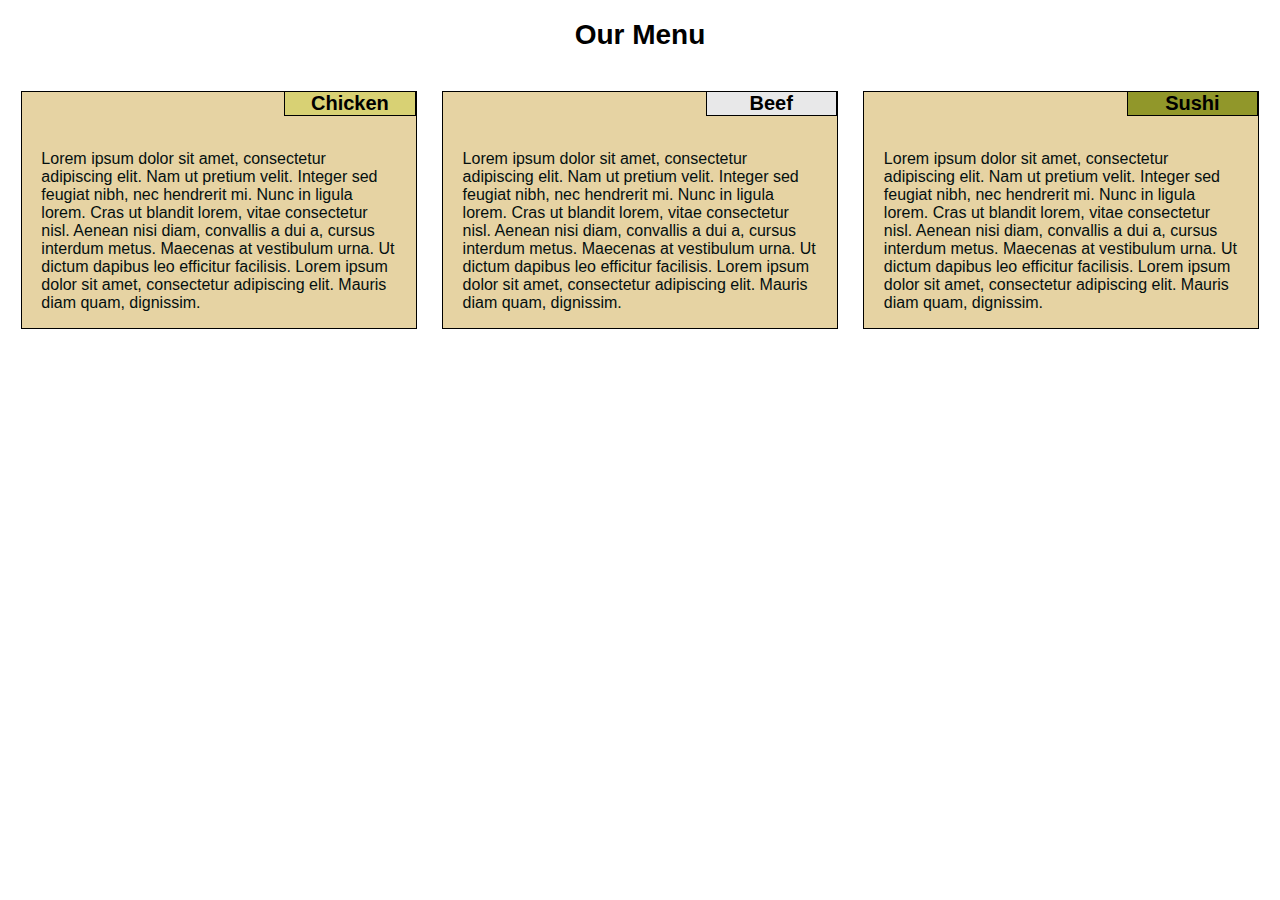
<file: mod2_solution/index.html>
<!DOCTYPE html>
<html>
<head>
<meta charset="utf-8">
<meta name="viewport" content="width=device-width, initial-scale=1">
<title>Responsive Layout</title>
<link rel="stylesheet" href="style.css" type="text/css">
</head>

<body>
<h1>Our Menu</h1>

<div class="row">
  <div class="col-lg-4 col-md-6 col-sm-12">
     <h2 id ="chick">Chicken</h2>
     <p>Lorem ipsum dolor sit amet, consectetur adipiscing elit. Nam ut pretium velit. Integer sed feugiat nibh, nec hendrerit mi. Nunc in ligula lorem. Cras ut blandit lorem, vitae consectetur nisl. Aenean nisi diam, convallis a dui a, cursus interdum metus. Maecenas at vestibulum urna. Ut dictum dapibus leo efficitur facilisis. Lorem ipsum dolor sit amet, consectetur adipiscing elit. Mauris diam quam, dignissim.</p>
  </div>
  <div class="col-lg-4 col-md-6 col-sm-12">
     <h2 id = "beef">Beef</h2>
     <p>Lorem ipsum dolor sit amet, consectetur adipiscing elit. Nam ut pretium velit. Integer sed feugiat nibh, nec hendrerit mi. Nunc in ligula lorem. Cras ut blandit lorem, vitae consectetur nisl. Aenean nisi diam, convallis a dui a, cursus interdum metus. Maecenas at vestibulum urna. Ut dictum dapibus leo efficitur facilisis. Lorem ipsum dolor sit amet, consectetur adipiscing elit. Mauris diam quam, dignissim.</p>
  </div>
  <div class="col-lg-4 col-md-12 col-sm-12">
     <h2 id ="sushi">Sushi</h2>
     <p>Lorem ipsum dolor sit amet, consectetur adipiscing elit. Nam ut pretium velit. Integer sed feugiat nibh, nec hendrerit mi. Nunc in ligula lorem. Cras ut blandit lorem, vitae consectetur nisl. Aenean nisi diam, convallis a dui a, cursus interdum metus. Maecenas at vestibulum urna. Ut dictum dapibus leo efficitur facilisis. Lorem ipsum dolor sit amet, consectetur adipiscing elit. Mauris diam quam, dignissim.</p>
  </div>

</div>

</body>
</html>
</file>
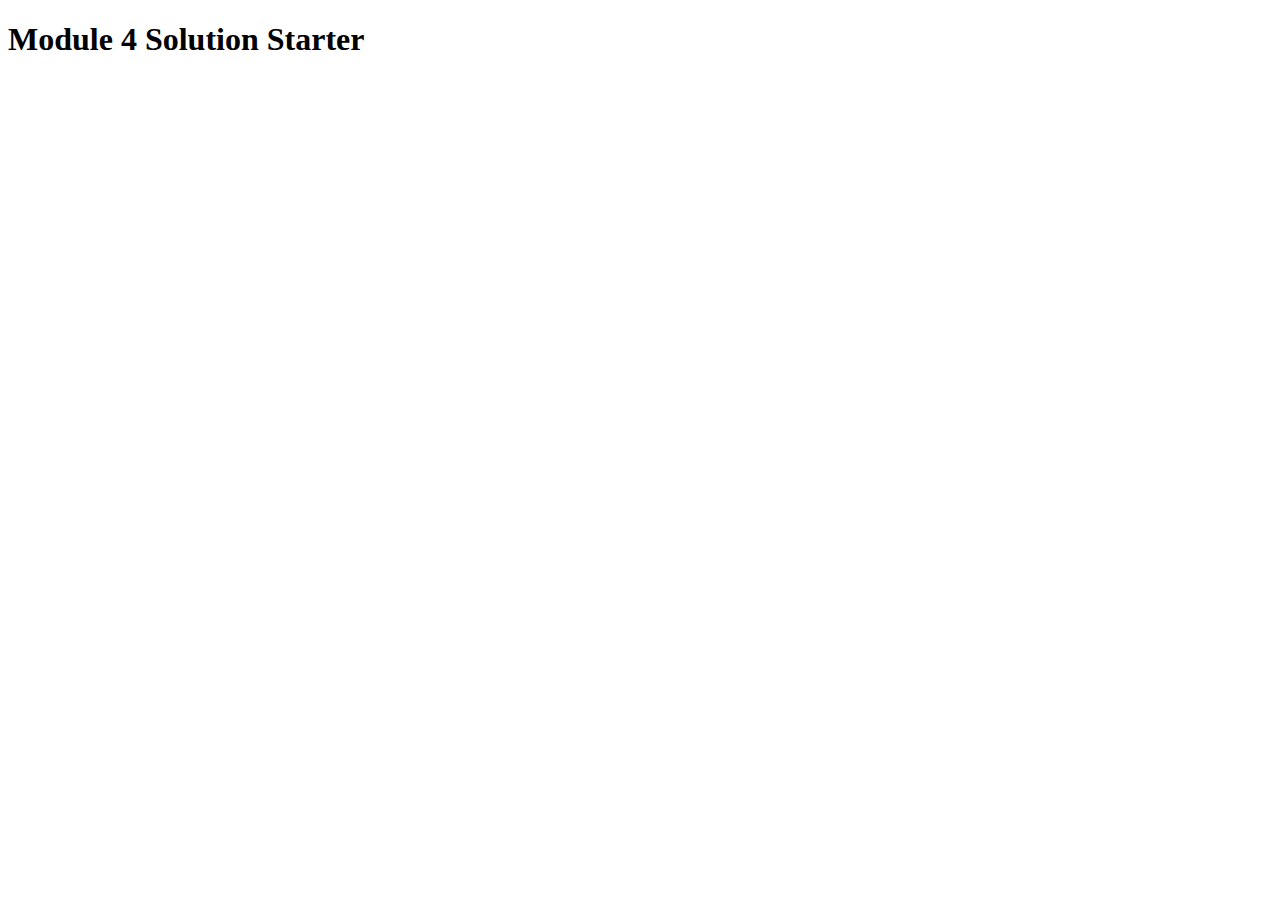
<file: module4-solution/index.html>
<!DOCTYPE html>
<html>
<head>
  <meta charset="utf-8">
  <title>Module 4 Solution Starter</title>
  <script>
    var names = []; // DO NOT REMOVE
  </script>
  <script src="SpeakHello.js"></script>
  <script src="SpeakGoodBye.js"></script>
  <script src="script.js"></script>
</head>
<body>
  <h1>Module 4 Solution Starter</h1>
</body>
</html>
</file>
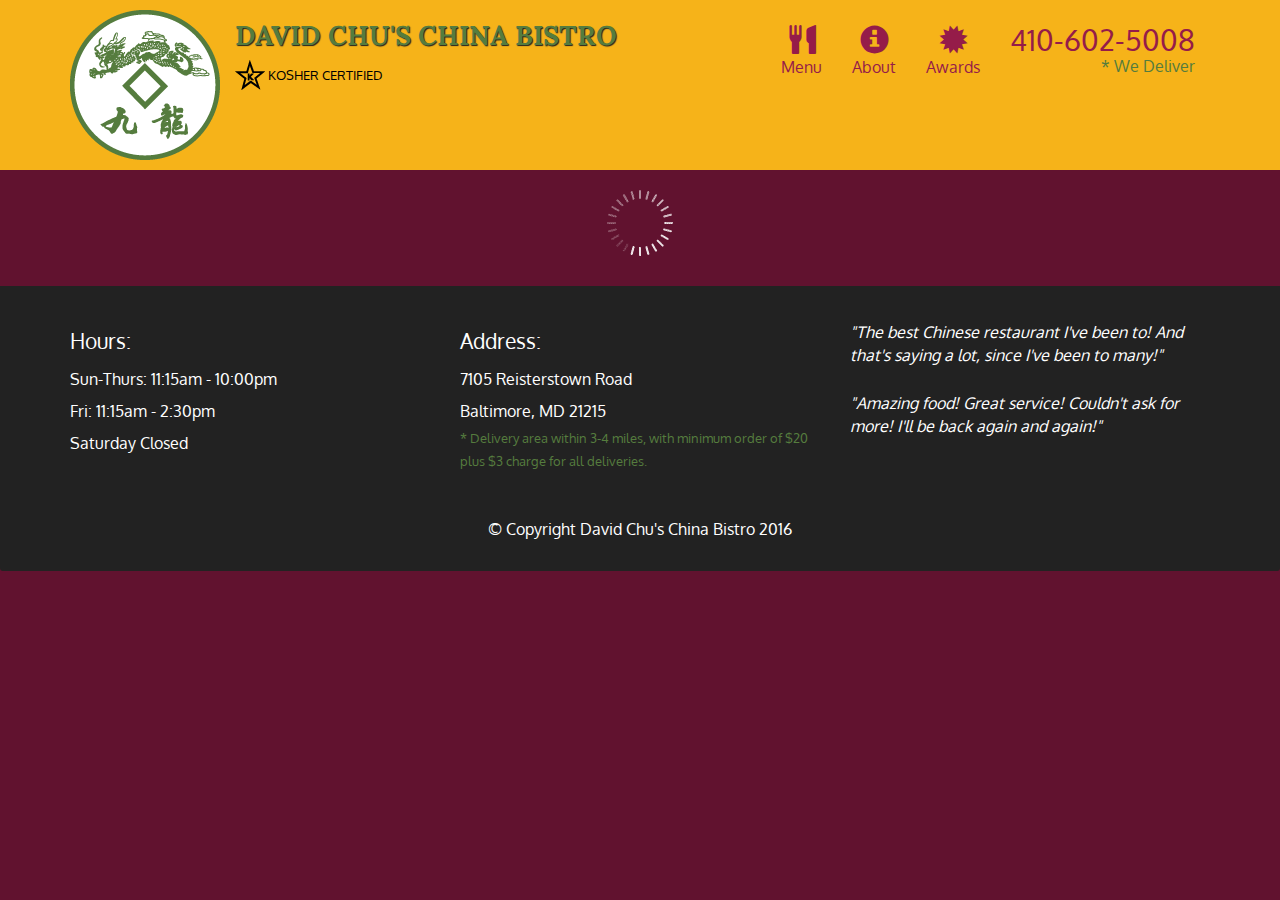
<file: module5-solution/index.html>
<!doctype html>
<html lang="en">
  <head>
    <meta charset="utf-8">
    <meta http-equiv="X-UA-Compatible" content="IE=edge">
    <meta name="viewport" content="width=device-width, initial-scale=1">
    <title>David Chu's China Bistro</title>
    <link rel="stylesheet" href="css/bootstrap.min.css">
    <link rel="stylesheet" href="css/styles.css">
    <link href='https://fonts.googleapis.com/css?family=Oxygen:400,300,700' rel='stylesheet' type='text/css'>
    <link href='https://fonts.googleapis.com/css?family=Lora' rel='stylesheet' type='text/css'>
  </head>
<body>
  <header>
    <nav id="header-nav" class="navbar navbar-default">
      <div class="container">
        <div class="navbar-header">
          <a href="index.html" class="pull-left visible-md visible-lg">
            <div id="logo-img" alt="Logo image"></div>
          </a>

          <div class="navbar-brand">
            <a href="index.html"><h1>David Chu's China Bistro</h1></a>
            <p>
              <img src="images/star-k-logo.png" alt="Kosher certification">
              <span>Kosher Certified</span>
            </p>
          </div>

          <button id="navbarToggle" type="button" class="navbar-toggle collapsed" data-toggle="collapse" data-target="#collapsable-nav" aria-expanded="false">
            <span class="sr-only">Toggle navigation</span>
            <span class="icon-bar"></span>
            <span class="icon-bar"></span>
            <span class="icon-bar"></span>
          </button>
        </div>
        
        <div id="collapsable-nav" class="collapse navbar-collapse">
           <ul id="nav-list" class="nav navbar-nav navbar-right">
            <li id="navHomeButton" class="visible-xs active">
              <a href="index.html">
                <span class="glyphicon glyphicon-home"></span> Home</a>
            </li>
            <li id="navMenuButton">
              <a href="#" onclick="$dc.loadMenuCategories();">
                <span class="glyphicon glyphicon-cutlery"></span><br class="hidden-xs"> Menu</a>
            </li>
            <li>
              <a href="#">
                <span class="glyphicon glyphicon-info-sign"></span><br class="hidden-xs"> About</a>
            </li>
            <li>
              <a href="#">
                <span class="glyphicon glyphicon-certificate"></span><br class="hidden-xs"> Awards</a>
            </li>
            <li id="phone" class="hidden-xs">
              <a href="tel:410-602-5008">
                <span>410-602-5008</span></a><div>* We Deliver</div>
            </li>
          </ul><!-- #nav-list -->
        </div><!-- .collapse .navbar-collapse -->
      </div><!-- .container -->
    </nav><!-- #header-nav -->
  </header>

  <div id="call-btn" class="visible-xs">
    <a class="btn" href="tel:410-602-5008">
    <span class="glyphicon glyphicon-earphone"></span>
    410-602-5008
    </a>
  </div>
  <div id="xs-deliver" class="text-center visible-xs">* We Deliver</div>

  <div id="main-content" class="container"></div>

  <footer class="panel-footer">
    <div class="container">
      <div class="row">
        <section id="hours" class="col-sm-4">
          <span>Hours:</span><br>
          Sun-Thurs: 11:15am - 10:00pm<br>
          Fri: 11:15am - 2:30pm<br>
          Saturday Closed
          <hr class="visible-xs">
        </section>
        <section id="address" class="col-sm-4">
          <span>Address:</span><br>
          7105 Reisterstown Road<br>
          Baltimore, MD 21215
          <p>* Delivery area within 3-4 miles, with minimum order of $20 plus $3 charge for all deliveries.</p>
          <hr class="visible-xs">
        </section>
        <section id="testimonials" class="col-sm-4">
          <p>"The best Chinese restaurant I've been to! And that's saying a lot, since I've been to many!"</p>
          <p>"Amazing food! Great service! Couldn't ask for more! I'll be back again and again!"</p>
        </section>
      </div>
      <div class="text-center">&copy; Copyright David Chu's China Bistro 2016</div>
    </div>
  </footer>

  <!-- jQuery (Bootstrap JS plugins depend on it) -->
  <script src="js/jquery-2.1.4.min.js"></script>
  <script src="js/bootstrap.min.js"></script>
  <script src="js/ajax-utils.js"></script>
  <script src="js/script.js"></script>
</body>
</html>
</file>
<file: mod2_solution/style.css>
/********** Base styles **********/
* {
  box-sizing: border-box;
  font-family: Helvetica;
}
h1 {
  margin-bottom: 40px;
  text-align: center;
  font-size: 175%;
}



p {
  width: 90%;
  height: 100%;
  margin-right: auto;
  margin-left: auto;
  color: #040f0f;
  position: relative;
  top: 0;
  left: 0;
}


#chick{
      background-color: #d8d174;
}

#beef{
      background-color: #e8e8e9;
}

#sushi{
      background-color: #91972a;
}


/* Simple Responsive Framework. */
.row {
  width: 100%;
}

/********** Desktop devices only **********/
@media (min-width: 992px) {
  .col-lg-1, .col-lg-2, .col-lg-3, .col-lg-4, .col-lg-5, .col-lg-6, .col-lg-7, .col-lg-8, .col-lg-9, .col-lg-10, .col-lg-11, .col-lg-12 {
    float: left;
    border: 1px solid black;
    background-color: #e6d3a3;
    position: relative;
    margin-left: 1%;
    margin-right: 1%;
    margin-top: 0px;
    margin-bottom: 2%;

  }

  h2{
    border: 1px solid black;
    position: relative;
    text-align: center;
    font-size: 125%;
    width: 33.33%;
    top: -17px;
    left: 66.66%;
  }
  .col-lg-1 {
    width: 6.33%;
  }
  .col-lg-2 {
    width: 14.66%;
  }
  .col-lg-3 {
    width: 23%;
  }
  .col-lg-4 {
    width: 31.33%;
  }
  .col-lg-5 {
    width: 39.66%;
  }
  .col-lg-6 {
    width: 48%;
  }
  .col-lg-7 {
    width: 56.33%;
  }
  .col-lg-8 {
    width: 64.66%;
  }
  .col-lg-9 {
    width: 72.99%;
  }
  .col-lg-10 {
    width: 81.33%;
  }
  .col-lg-11 {
    width: 89.66%;
  }
  .col-lg-12 {
    width: 98%;
  }
}

/********** Tablet devices only **********/
@media (min-width: 768px) and (max-width: 991px) {
  .col-md-1, .col-md-2, .col-md-3, .col-md-4, .col-md-5, .col-md-6, .col-md-7, .col-md-8, .col-md-9, .col-md-10, .col-md-11, .col-md-12 {
    float: left;
    border: 1px solid black;
    background-color: #e6d3a3;
    position: relative;
    margin-left: 1%;
    margin-right: 1%;
    margin-top: 0px;
    margin-bottom: 2%;
  }
    h2{
    border: 1px solid black;
    position: relative;
    text-align: center;
    font-size: 125%;
    width: 33.33%;
    top: -17px;
    left: 66.66%;
  }
  .col-md-1 {
    width: 6.33%;
  }
  .col-md-2 {
    width: 14.66%;
  }
  .col-md-3 {
    width: 23%;
  }
  .col-md-4 {
    width: 31.33%;
  }
  .col-md-5 {
    width: 39.66%;
  }
  .col-md-6 {
    width: 48%;
  }
  .col-md-7 {
    width: 56.33%;
  }
  .col-md-8 {
    width: 64.66%;
  }
  .col-md-9 {
    width: 72.99%;
  }
  .col-md-10 {
    width: 81.33%;
  }
  .col-md-11 {
    width: 89.66%;
  }
  .col-md-12 {
    width: 98%;
  }
}


/********** Mobile devices only **********/
@media (max-width: 767px) {
  .col-md-1, .col-md-2, .col-md-3, .col-md-4, .col-md-5, .col-md-6, .col-md-7, .col-md-8, .col-md-9, .col-md-10, .col-md-11, .col-md-12 {
    float: left;
    border: 1px solid black;
    background-color: #e6d3a3;
    position: relative;
    margin-left: 1%;
    margin-right: 1%;
    margin-top: 0px;
    margin-bottom: 2%;
  }
    h2{
    border: 1px solid black;
    position: relative;
    font-size: 125%;
    width: 33.33%;
    top: -17px;
    left: 66.66%;
  }
  .col-sm-1 {
    width: 6.33%;
  }
  .col-sm-2 {
    width: 14.66%;
  }
  .col-sm-3 {
    width: 23%;
  }
  .col-sm-4 {
    width: 31.33%;
  }
  .col-sm-5 {
    width: 439.66%;
  }
  .col-sm-6 {
    width: 48%;
  }
  .col-sm-7 {
    width: 56.33%;
  }
  .col-sm-8 {
    width: 64.66%;
  }
  .col-sm-9 {
    width: 72.99%;
  }
  .col-sm-10 {
    width: 81.33%;
  }
  .col-sm-11 {
    width: 89.66%;
  }
  .col-sm-12 {
    width: 98%;
  }
}
</file>
<file: module5-solution/css/styles.css>
body {
  font-size: 16px;
  color: #fff;
  background-color: #61122f;
  font-family: 'Oxygen', sans-serif;
}

/** HEADER **/
#header-nav {
  background-color: #f6b319;
  border-radius: 0;
  border: 0;
}

#logo-img {
  background: url('../images/restaurant-logo_large.png') no-repeat;
  width: 150px;
  height: 150px;
  margin: 10px 15px 10px 0;
}

.navbar-brand {
  padding-top: 25px;
}
.navbar-brand h1 { /* Restaurant name */
  font-family: 'Lora', serif;
  color: #557c3e;
  font-size: 1.5em;
  text-transform: uppercase;
  font-weight: bold;
  text-shadow: 1px 1px 1px #222;
  margin-top: 0;
  margin-bottom: 0;
  line-height: .75;
}
.navbar-brand a:hover, .navbar-brand a:focus {
  text-decoration: none;
}
.navbar-brand p { /* Kosher cert */
  color: #000;
  text-transform: uppercase;
  font-size: .7em;
  margin-top: 15px;
}
.navbar-brand p span { /* Star-K */
  vertical-align: middle;
}

#nav-list {
  margin-top: 10px;
}
#nav-list a {
  color: #951C49;
  text-align: center;
}
#nav-list a:hover {
  background: #E7E7E7;
}
#nav-list a span {
  font-size: 1.8em;
}

#phone {
  margin-top: 5px;
}
#phone a { /* Phone number */
  text-align: right;
  padding-bottom: 0;
}
#phone div { /* We Deliver */
  color: #557c3e;
  text-align: right;
  padding-right: 15px;
}

.navbar-header button.navbar-toggle, .navbar-header .icon-bar {
  border: 1px solid #61122f;
}
.navbar-header button.navbar-toggle {
  clear: both;
  margin-top: -30px;
}
/* END HEADER */

/* FOOTER */
.panel-footer {
  margin-top: 30px;
  padding-top: 35px;
  padding-bottom: 30px;
  background-color: #222;
  border-top: 0;
}
.panel-footer div.row {
  margin-bottom: 35px;
}
#hours, #address {
  line-height: 2;
}
#hours > span, #address > span {
  font-size: 1.3em;
}
#address p {
  color: #557c3e;
  font-size: .8em;
  line-height: 1.8;
}
#testimonials {
  font-style: italic;
}
#testimonials p:nth-child(2) {
  margin-top: 25px;
}
/* END FOOTER */



/* HOME PAGE */
.container .jumbotron {
  box-shadow: 0 0 50px #3F0C1F;
  border: 2px solid #3F0C1F;
}

#menu-tile, #specials-tile, #map-tile {
  height: 250px;
  width: 100%;
  margin-bottom: 15px;
  position: relative;
  border: 2px solid #3F0C1F;
  overflow: hidden;
}
#menu-tile:hover, #specials-tile:hover, #map-tile:hover {
  box-shadow: 0 1px 5px 1px #cccccc;
}
#menu-tile {
  background: url('../images/menu-tile.jpg') no-repeat;
  background-position: center;
}
#specials-tile {
  background: url('../images/specials-tile.jpg') no-repeat;
  background-position: center;
}
#menu-tile span, #specials-tile span, #map-tile span {
  position: absolute;
  bottom: 0;
  right: 0;
  width: 100%;
  text-align: center;
  font-size: 1.6em;
  text-transform: uppercase;
  background-color: #000;
  color: #fff;
  opacity: .8;
}
/* END HOME PAGE */

/* MENU CATEGORIES PAGE */
.category-tile { 
  position: relative;
  border: 2px solid #3F0C1F;
  overflow: hidden;
  width: 200px;
  height: 200px;
  margin: 0 auto 15px;
}
.category-tile span {
  position: absolute;
  bottom: 0;
  right: 0;
  width: 100%;
  text-align: center;
  font-size: 1.2em;
  text-transform: uppercase;
  background-color: #000;
  color: #fff;
  opacity: .8;
}
.category-tile:hover {
  box-shadow: 0 1px 5px 1px #cccccc;
}

#menu-categories-title + div {
  margin-bottom: 50px;
}
/* END MENU CATEGORIES PAGE */

/* SINGLE CATEGORY PAGE */
.menu-item-tile {
  margin-bottom: 25px;
}
.menu-item-tile hr {
  width: 80%;
}
.menu-item-tile .menu-item-price {
  font-size: 1.1em;
  text-align: right;
  margin-top: -15px;
  margin-right: -15px;
}
.menu-item-tile .menu-item-price span {
  font-size: .6em;
}
.menu-item-photo {
  position: relative;
  border: 2px solid #3F0C1F; 
  overflow: hidden;
  padding: 0;
  margin-right: -15px;
  margin-left: auto;
  margin-bottom: 20px;
  max-width: 250px;
}
.menu-item-photo div {
  position: absolute;
  bottom: 0;
  right: 0;
  width: 80px;
  background-color: #557c3e;
  text-align: center;
}
.menu-item-description {
  padding-right: 30px;
}
h3.menu-item-title {
  margin: 0 0 10px;
}
.menu-item-details {
  font-size: .9em;
  font-style: italic;
}
/* END SINGLE CATEGORY PAGE */


/********** Large devices only **********/
@media (min-width: 1200px) {
  .container .jumbotron {
    background: url('../images/jumbotron_1200.jpg') no-repeat;
    height: 675px;
  }
}

/********** Medium devices only **********/
@media (min-width: 992px) and (max-width: 1199px) {
  /* Header */
  #logo-img {
    background: url('../images/restaurant-logo_medium.png') no-repeat;
    width: 100px;
    height: 100px;
    margin: 5px 5px 5px 0;
  }
  /* End Header */

  /* Home Page */
  .container .jumbotron {
    background: url('../images/jumbotron_992.jpg') no-repeat;
    height: 558px;
  }
  /* End Home Page */
}

/********** Small devices only **********/
@media (min-width: 768px) and (max-width: 991px) {
  /* Home Page */
  .container .jumbotron {
    background: url('../images/jumbotron_768.jpg') no-repeat;
    height: 432px;
  }
  /* End Home Page */
}

/********** Extra small devices only **********/
@media (max-width: 767px) {
  /* Header */
  .navbar-brand {
    padding-top: 10px;
    height: 80px;
  }
  .navbar-brand h1 { /* Restaurant name */
    padding-top: 10px;
    font-size: 5vw; /* 1vw = 1% of viewport width */
  }
  .navbar-brand p { /* Kosher cert */
    font-size: .6em;
    margin-top: 12px;
  }
  .navbar-brand p img { /* Star-K */
    height: 20px;
  }

  #collapsable-nav a { /* Collapsed nav menu text */
    font-size: 1.2em;
  }
  #collapsable-nav a span { /* Collapsed nav menu glyph */
    font-size: 1em;
    margin-right: 5px;
  }

  #call-btn > a {
    font-size: 1.5em;
    display: block;
    margin: 0 20px;
    padding: 10px;
    border: 2px solid #fff;
    background-color: #f6b319;
    color: #951c49;
  }
  #xs-deliver {
    margin-top: 5px;
    font-size: .7em;
    letter-spacing: .1em;
    text-transform: uppercase;
  }
  /* End Header */

  /* Footer */
  .panel-footer section {
    margin-bottom: 30px;
    text-align: center;
  }
  .panel-footer section:nth-child(3) {
    margin-bottom: 0; /* margin already exists on the whole row */
  }
  .panel-footer section hr {
    width: 50%;
  }
  /* End Footer */

  /* Home Page */
  .container .jumbotron {
    margin-top: 30px;
    padding: 0;
  }
  #menu-tile, #specials-tile {
    width: 360px;
    margin: 0 auto 15px;
  }

  .menu-item-photo {
    margin-right: auto;
  }
  .menu-item-tile .menu-item-price {
    text-align: center;
  }
  .menu-item-description {
    text-align: center;;
  }
}


/********** Super extra small devices Only :-) (e.g., iPhone 4) **********/
@media (max-width: 479px) {
  /* Header */
  .navbar-brand h1 { /* Restaurant name */
    padding-top: 5px;
    font-size: 6vw;
  }
  /* End Header */
  
  /* Home page */
  #menu-tile, #specials-tile {
    width: 280px;
    margin: 0 auto 15px;
  }

  .col-xxs-12 {
    position: relative;
    min-height: 1px;
    padding-right: 15px;
    padding-left: 15px;
    float: left;
    width: 100%;
  }
}
</file>
